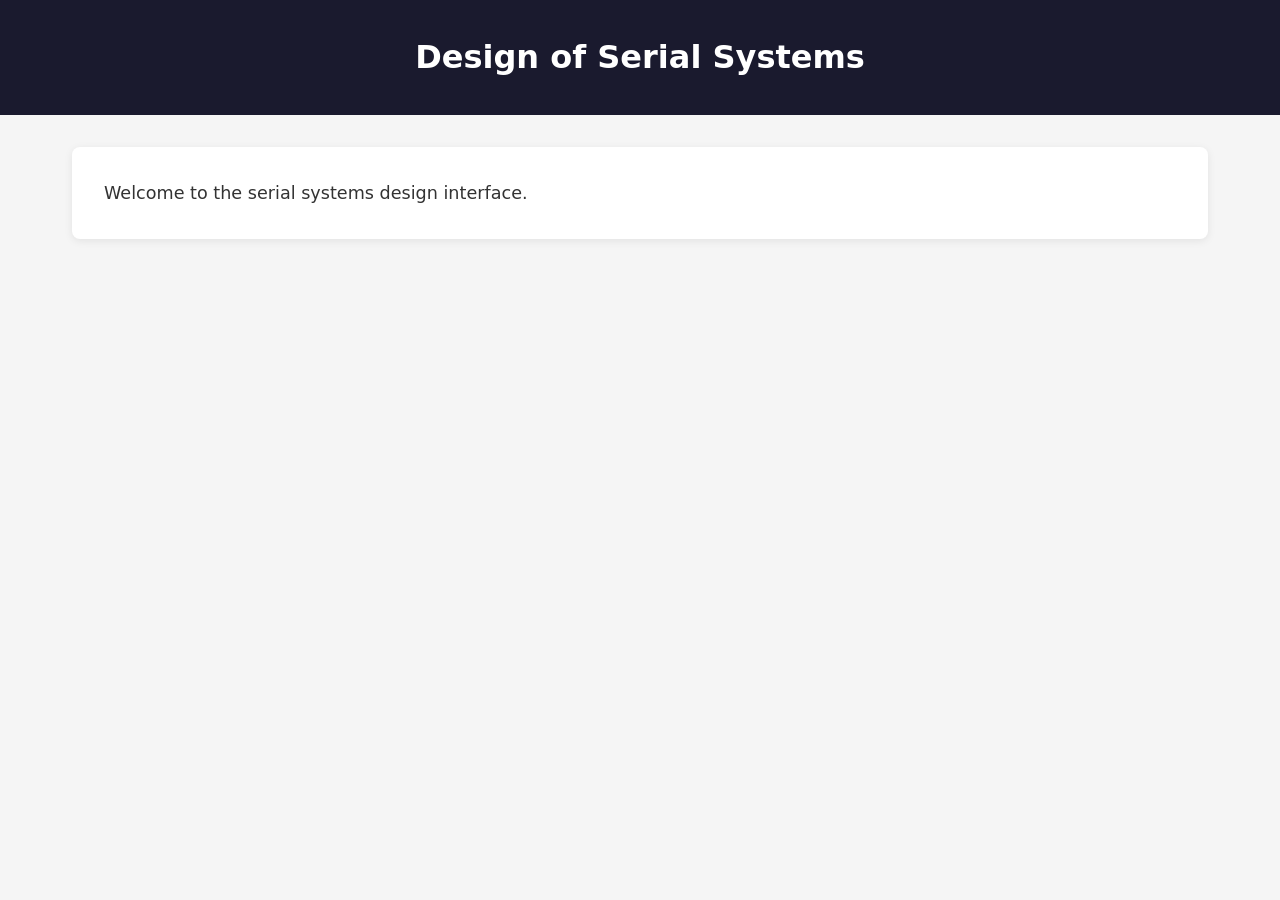
<file: index.html>
<!DOCTYPE html>
<html lang="en">
<head>
    <meta charset="UTF-8">
    <meta name="viewport" content="width=device-width, initial-scale=1.0">
    <title>Design of serial systems</title>
    <link rel="stylesheet" href="css/style.css">
</head>
<body>
    <header>
        <h1>Design of Serial Systems</h1>
    </header>

    <main>
        <section class="intro">
            <p>Welcome to the serial systems design interface.</p>
        </section>
    </main>

    <script src="js/script.js"></script>
</body>
</html>
</file>
<file: css/style.css>
* {
    margin: 0;
    padding: 0;
    box-sizing: border-box;
}

body {
    font-family: system-ui, -apple-system, sans-serif;
    line-height: 1.6;
    color: #333;
    background: #f5f5f5;
}

header {
    background: #1a1a2e;
    color: #fff;
    padding: 2rem;
    text-align: center;
}

header h1 {
    font-size: 2rem;
    font-weight: 600;
}

main {
    max-width: 1200px;
    margin: 0 auto;
    padding: 2rem;
}

.intro {
    background: #fff;
    padding: 2rem;
    border-radius: 8px;
    box-shadow: 0 2px 8px rgba(0, 0, 0, 0.08);
}

.intro p {
    font-size: 1.1rem;
}
</file>
